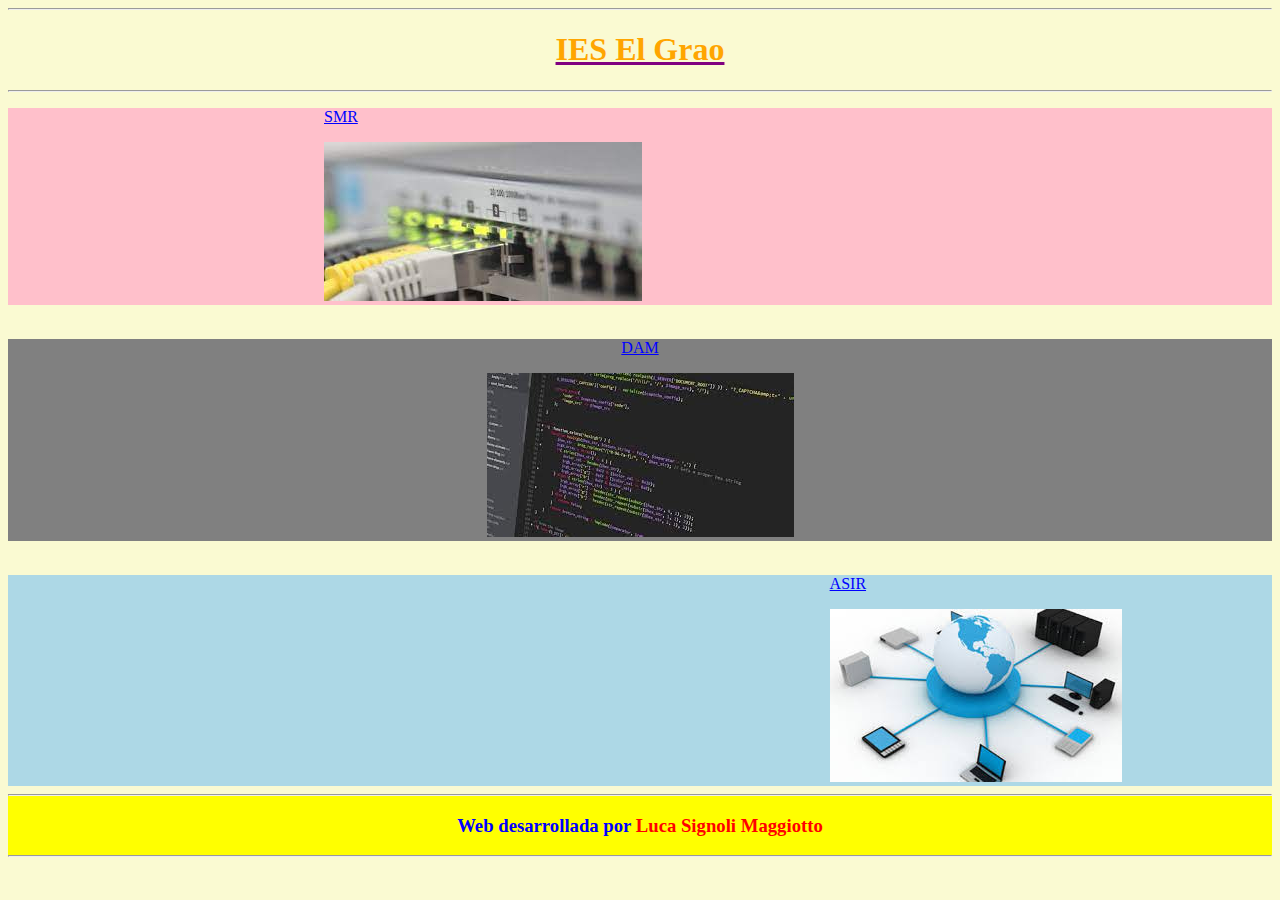
<file: index.html>
<!DOCTYPE html>
<html lang="en">
<head>
    <meta name="author" content="Luca Signoli Maggiotto">
    <meta charset="UTF-8">
    <meta name="viewport" content="width=device-width, initial-scale=1.0">
    <title>convocatoria extraordinaria</title>
    <link rel="stylesheet" href="style.css">
</head>
<body>
    <header>
        <hr>
        <h1><a class="a1" href="https://portal.edu.gva.es/ieselgrao/?page_id=690&lang=es" target="_blank">IES El Grao</a></h1>
        <hr>
    </header>
    <main>
    <section class="s1">
        <div class="d1">
        <p><a class="a2" href="SMR.html">SMR</a></p>
        <img src="recursos/smr.jpeg" alt="SMR">
    </div>
    </section>
    <br>
    <section class="s2">
        <div>
            <p><a class="a2" href="index.html">DAM</a></p>
            <img src="recursos/dam.jpeg" alt="DAM">
        </div>
    </section>
    <br>
    <section class="s3">
        <div class="d2">
            <p><a class="a2" href="ASIR.html">ASIR</a></p>
            <img src="recursos/asir.jpeg" alt="ASIR">
        </div>
    </section>
</main>
<footer>
    <hr>
    <h3>Web desarrollada por <span>Luca Signoli Maggiotto</span></h3>
    <hr>
</footer>
</body>
</html>
</file>
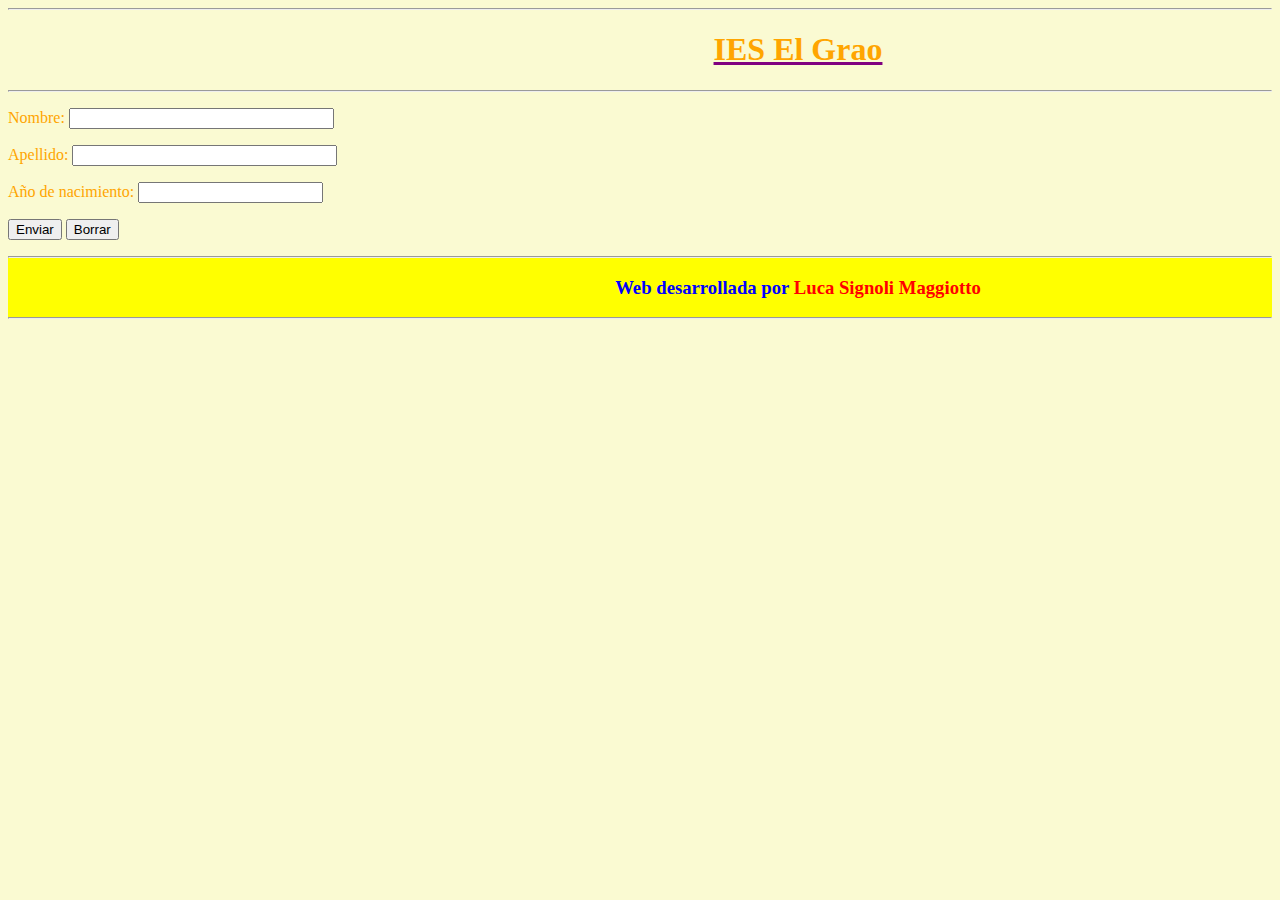
<file: ASIR.html>
<!DOCTYPE html>
<html lang="es">
<head>
    <meta name="author" content="Luca Signoli Maggiotto">
    <meta charset="UTF-8">
    <meta name="viewport" content="width=device-width, initial-scale=1.0">
    <title>document</title>
    <link rel="stylesheet" href="asir.css">

    <script>
         function función_apellido(){
          var apellido =  document.getElementById("apellido").value;
           var nombre = document.getElementById("nombre").value;
            alert( 'Bienvenido '+ nombre + ' ' + apellido + ' ' +'te vas a graduar de ASIR')
        }
    </script>
</head>
<body>
    <header>
        <hr>
        <h1><a class="a1" href="https://portal.edu.gva.es/ieselgrao/?page_id=690&lang=es" target="_blank">IES El Grao</a></h1>
        <hr>
    </header>
    <main>
<p>Nombre: <input type="text" name="Nombre" size="30" id="nombre"></p>
<p>Apellido: <input type="text" name="apellido" size="30" id="apellido" onblur="función_apellido()"></p>
<p>Año de nacimiento: <input type="number" min="1900"></p>
<p>
    <input type="submit" value="Enviar">
    <input type="reset" value="Borrar">
</p>
    </main>
    <footer>
        <hr>
        <h3>Web desarrollada por <span>Luca Signoli Maggiotto</span></h3>
        <hr>
    </footer>
</file>
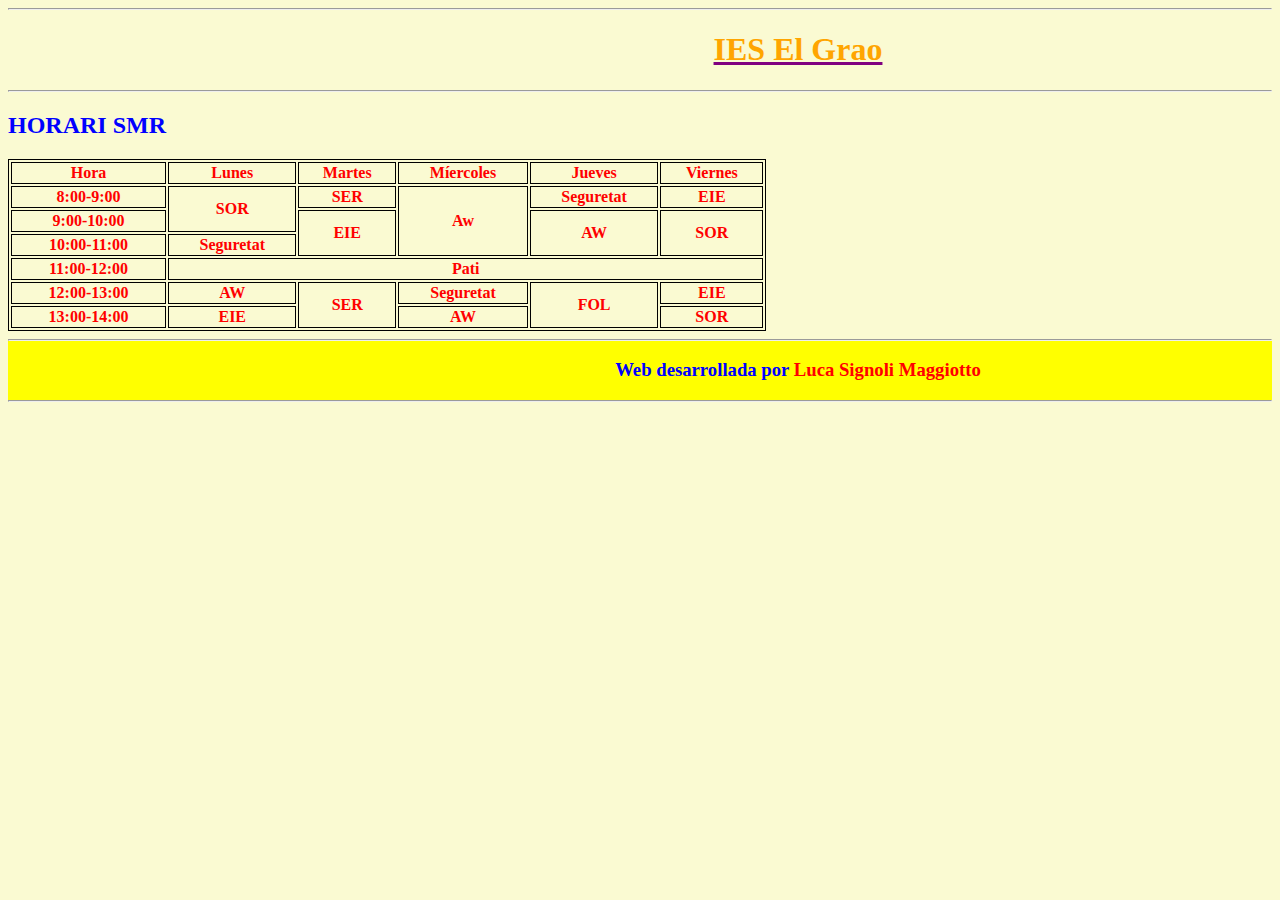
<file: SMR.html>
<!DOCTYPE html>
<html lang="en">
<head>
    <meta name="author" content="Luca Signoli Maggiotto">
    <meta charset="UTF-8">
    <meta name="viewport" content="width=device-width, initial-scale=1.0">
    <title>convocatoria extraordinaria</title>
    <link rel="stylesheet" href="SMR.css">
</head>
<body>
    <header>
        <hr>
        <h1><a class="a1" href="https://portal.edu.gva.es/ieselgrao/?page_id=690&lang=es" target="_blank">IES El Grao</a></h1>
        <hr>
    </header>
    <main>
<h2>HORARI SMR</h2>
<table class="t1">
<tr>
    <th>Hora</th>
    <th>Lunes</th>
    <th>Martes</th>
    <th>Míercoles</th>
    <th>Jueves</th>
    <th>Viernes</th>
</tr>
<tr>
    <td>8:00-9:00</td>
    <td rowspan="2">SOR</td>
    <td>SER</td>
    <td rowspan="3">Aw</td>
    <td>Seguretat</td>
    <td>EIE</td>
</tr>
<tr>
    <td>9:00-10:00</td>
    <td rowspan="2">EIE</td>
    <td rowspan="2">AW</td>
    <td rowspan="2">SOR</td>
</tr>
<tr>
    <td>10:00-11:00</td>
    <td>Seguretat</td>
</tr>
<tr>
    <td>11:00-12:00</td>
    <td colspan="5">Pati</td>
</tr>
<tr>
    <td>12:00-13:00</td>
    <td>AW</td>
    <td rowspan="2">SER</td>
    <td>Seguretat</td>
    <td rowspan="2">FOL</td>
    <td>EIE</td>
</tr>
<tr>
    <td>13:00-14:00</td>
    <td>EIE</td>
    <td>AW</td>
    <td>SOR</td>
</tr>
</table>
    </main>
    <footer>
        <hr>
        <h3>Web desarrollada por <span>Luca Signoli Maggiotto</span></h3>
        <hr>
    </footer>
</file>
<file: style.css>
body{
    background-color: lightgoldenrodyellow;
}

header{
    text-align: center;
}
a.a1{
    color: orange;
    text-decoration: underline purple;
}

section.s1{
    background-color: pink;
}

div.d1{
    margin-left: 25%;
}

section.s2{
    text-align: center;
    background-color: grey;
}

section.s3{
    background-color: lightblue;
}

div.d2{
    margin-left: 65%;
}

footer{
    background-color: yellow;
    color: blue;
    text-align: center;
}

span{
    color: red;
}

a.a2{
    color: blue;
}
</file>
<file: asir.css>
body{
    background-color: lightgoldenrodyellow;
}

header{
    text-align: center;
}
a.a1{
    color: orange;
    text-decoration: underline purple;
    margin-left: 25%;
}
main{
    color: orange;
}


footer{
    background-color: yellow;
    color: blue;
    text-align: center;
}

h3{
margin-left: 25%;
}

span{
    color: red;
}
</file>
<file: SMR.css>
body{
    background-color: lightgoldenrodyellow;
}

header{
    text-align: center;
}
a.a1{
    margin-left: 25%;
    color: orange;
    text-decoration: underline purple;
}

h2{
    color: blue;
}

table.t1{
    border: 1px black solid;
    color: red;
    font-weight: bold;
    text-align: center;
    width: 60%;
}
th{
    border: 1px black solid;
}

td{
 border: 1px black solid;
}

footer{
    background-color: yellow;
    color: blue;
    text-align: center;
}

span{
    color: red;
}



h3{
    margin-left: 25%;
}
</file>
